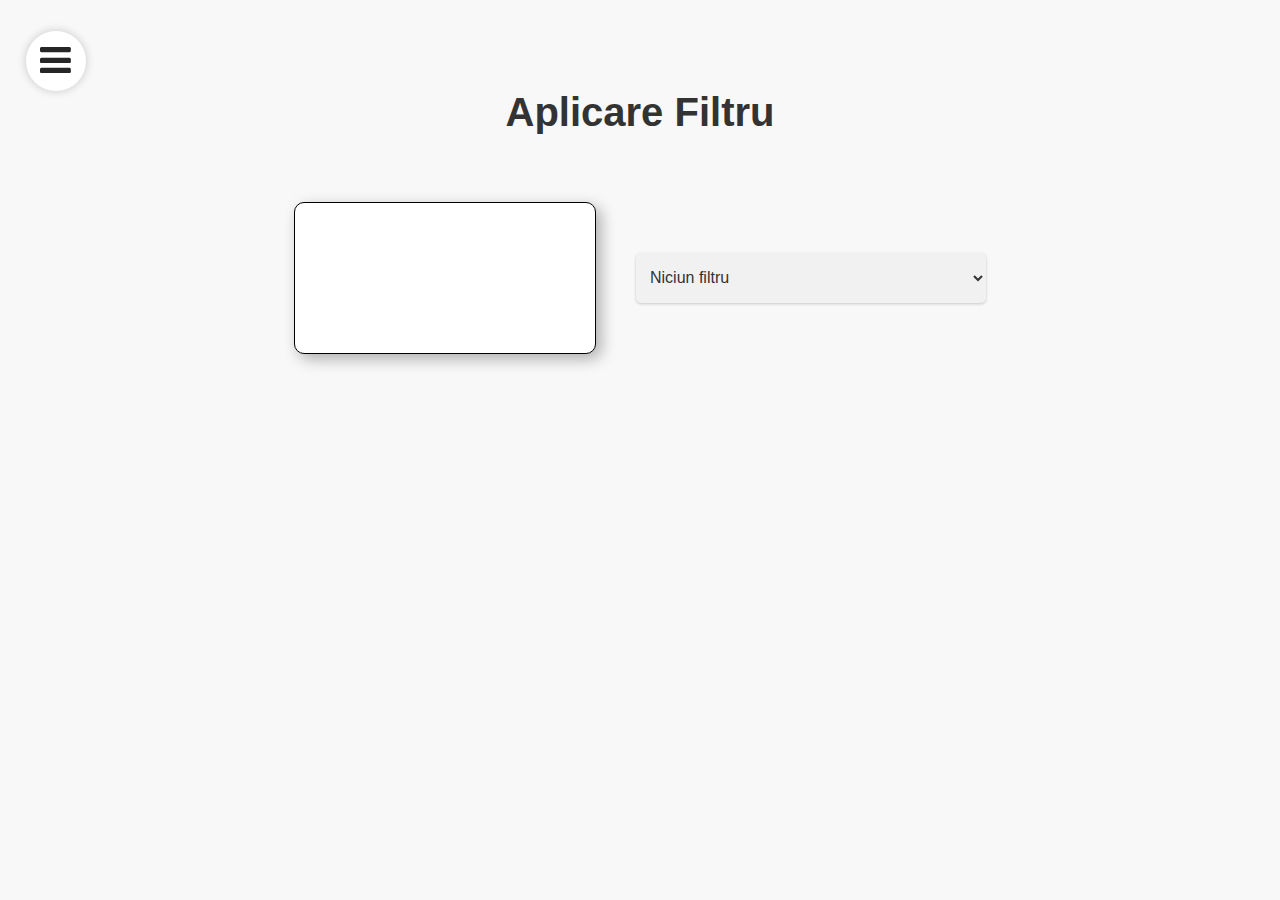
<file: index.html>
<!DOCTYPE html>
<html lang="en">
<head>
  <meta charset="UTF-8">
  <title>Filtru</title>
  <link rel="stylesheet" href="style.css">
  <link rel="stylesheet" href="https://cdnjs.cloudflare.com/ajax/libs/font-awesome/4.7.0/css/font-awesome.min.css">
  <script src="https://ajax.googleapis.com/ajax/libs/jquery/3.5.1/jquery.min.js"></script>
</head>
<body>
  <div class="toggle">
    <a><i class="fa fa-bars"></i></a>
  </div>
  <div class="menu">
      <ul>
          <li><a href="bibliografie.html">Bibliografie</a></li>
          <li><a href="index.html">Filtru</a></li>
      </ul>
  </div>
  <div class="containerul">
  <h1>Aplicare Filtru</h1>
  <div id="jsonContent"></div>
  <div class="container">
    <canvas id="canvas1"></canvas>
    <canvas id="canvas2"></canvas>
    <canvas id="canvas"></canvas>
    <select id="filterDropdown" onchange="applySelectedFilter()">
      <option value="none">Niciun filtru</option>
      <option value="grayscaleAverage">Alb-Negru (Metoda mediei)</option>
      <option value="normalizeColors">Normalize Colors</option>
      <option value="sobelOperator">Sobel Operator</option>
      <option value="prewittOperator">Prewitt Operator</option>
      <option value="imageSharpening">Image Sharpening</option>
      <option value="imageSmoothing">Image Smoothing</option>
      <option value="mirrorImage">Mirror Image</option>
      <option value="binaryOperation">Binary Operation</option>
      <option value="grayLevelHistogramRange">Gray Level Histogram Range</option>
      <option value="decreaseColorDepth">Decrease Color Depth</option>
      <option value="rotateImage">Rotate Image</option>
      <option value="translateImage">Translate Image</option>
      <option value="colorToGrayscaleWeighted">Color To Grayscale Weighted</option>
      <option value="pixelReplicationZoom">Pixel Replication Zoom</option>
      <option value="zeroOrderHoldZoom">Zero Order Hold Zoom</option>
      <option value="zoomKTimes">Zoom K Times</option>
      <option value="adjustBrightness">Adjust Brightness</option>
      <option value="adjustContrast">Adjust Contrast</option>
      <option value="linearGrayLevelTransform">Linear Gray Level Transform</option>
      <option value="logarithmicGrayTransform">Logarithmic Gray Transform</option>
      <option value="powerLawGrayTransform">Power Law Gray Transform</option>
      <option value="applyLaplacianOperator">Apply Laplacian Operator</option>
  </select>
  <div id="translateInputs" style="display: none;">
    <input type="number" id="translateXInput" placeholder="Enter translateX">
    <input type="number" id="translateYInput" placeholder="Enter translateY">
    <button onclick="applyTranslation()">Apply Translation</button>
  </div>
  </div>
  </div>
  <div id="processingInfo"></div>
  <script src="script.js"></script>
</body>
</html>
</file>
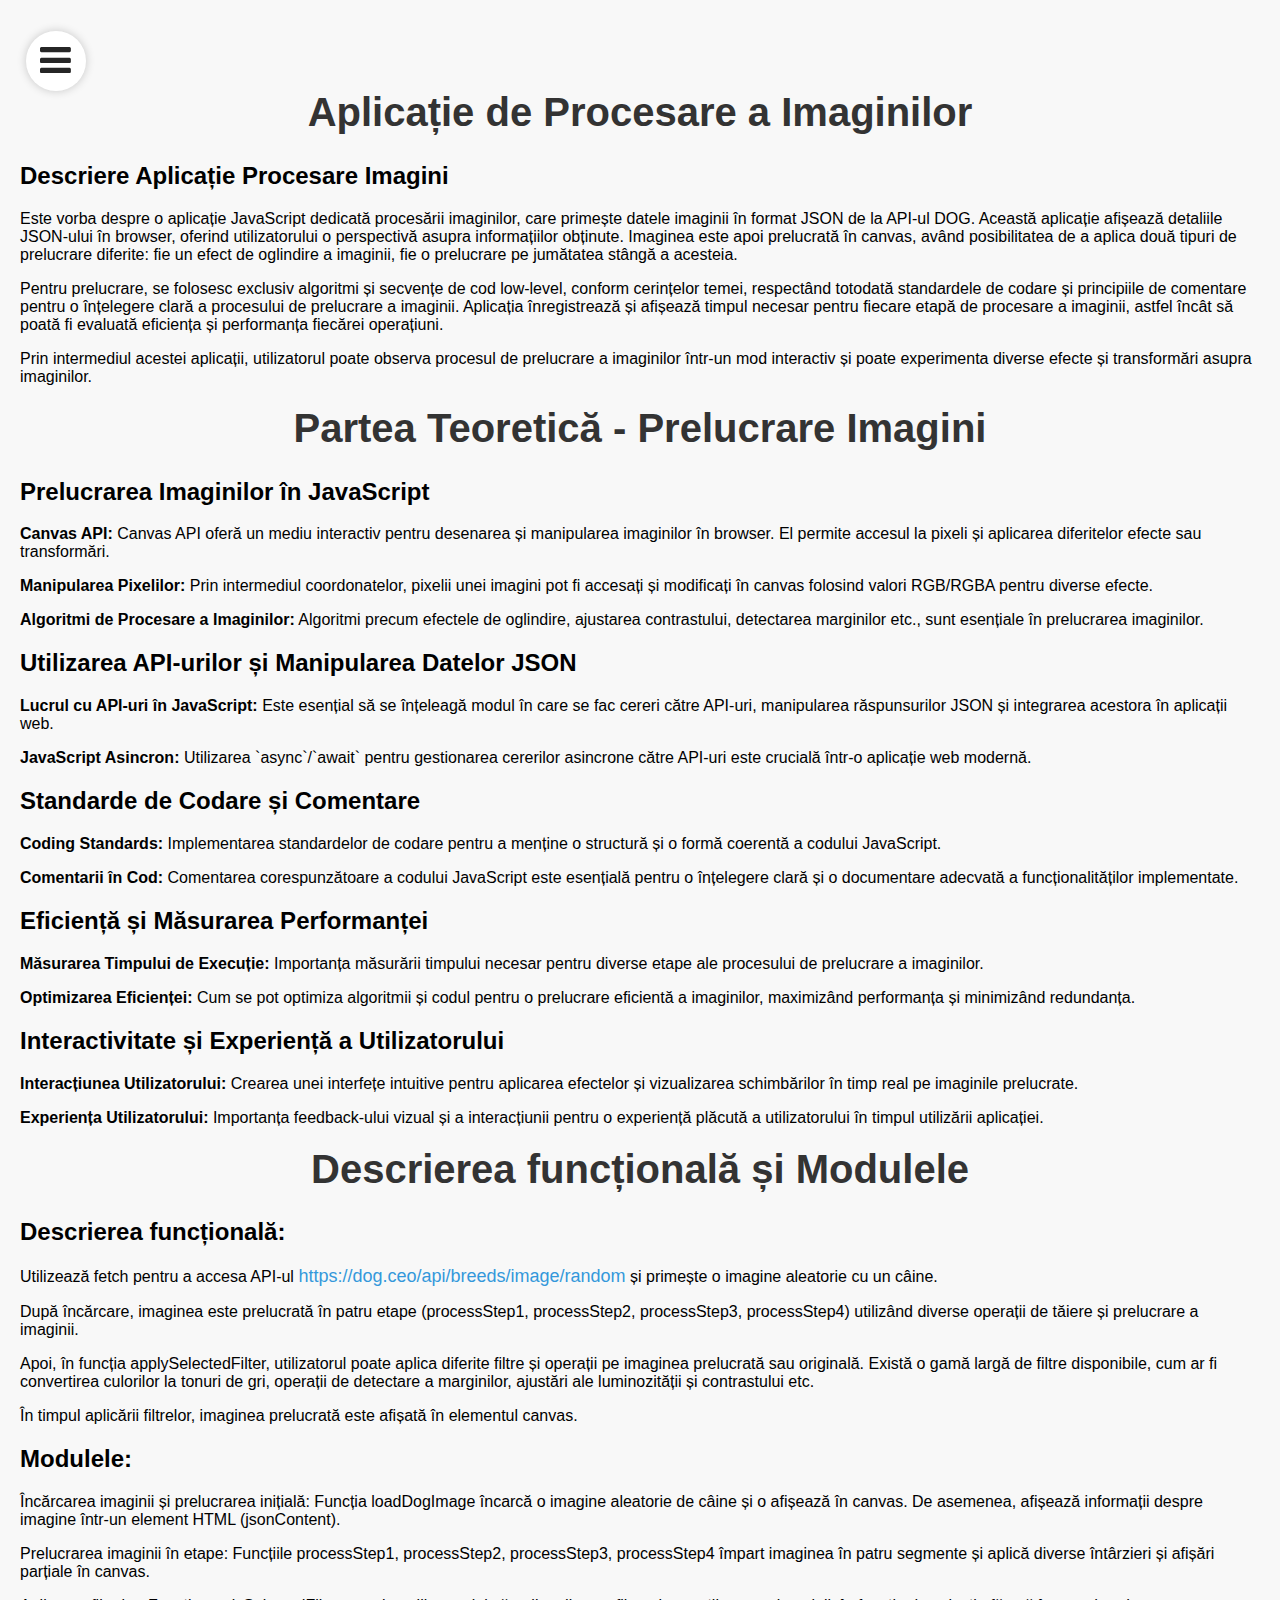
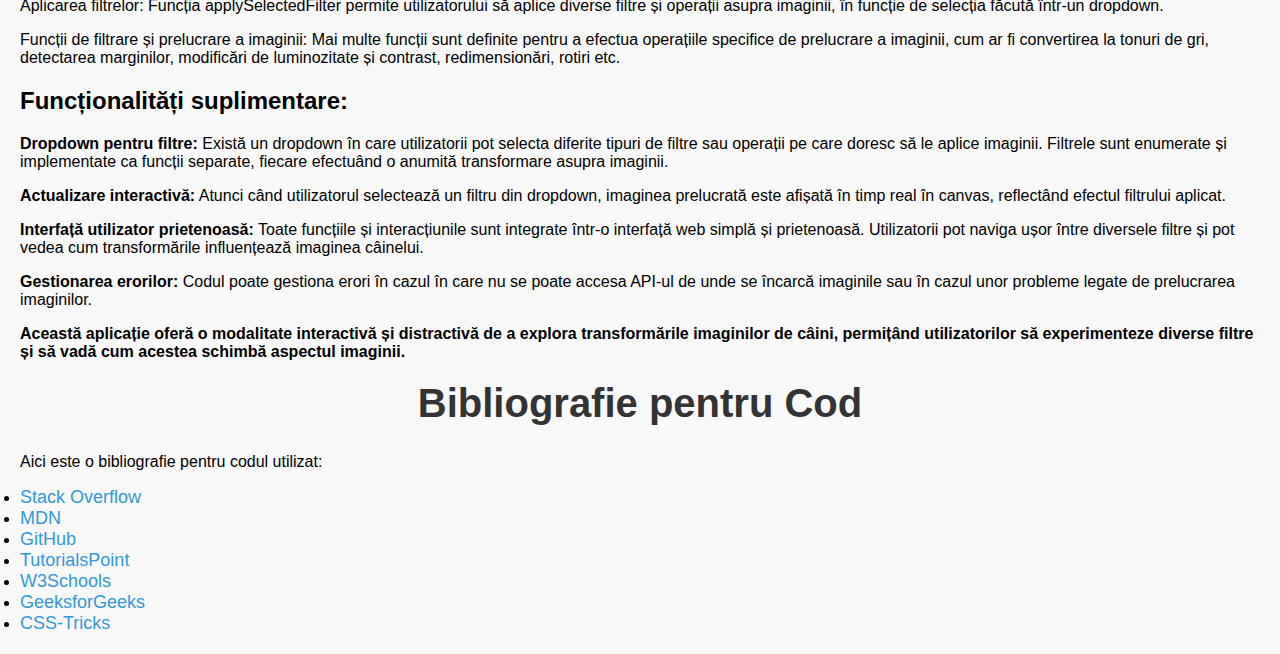
<file: bibliografie.html>
<!DOCTYPE html>
<html lang="en">
<head>
  <meta charset="UTF-8">
  <title>Bibliografie</title>
  <link rel="stylesheet" href="style.css">
  <link rel="stylesheet" href="https://cdnjs.cloudflare.com/ajax/libs/font-awesome/4.7.0/css/font-awesome.min.css">
  <script src="https://ajax.googleapis.com/ajax/libs/jquery/3.5.1/jquery.min.js"></script>
</head>
<body>
  <div class="toggle">
    <a><i class="fa fa-bars"></i></a>
  </div>
  <div class="menu">
      <ul>
          <li><a href="bibliografie.html">Bibliografie</a></li>
          <li><a href="index.html">Filtru</a></li>
      </ul>
  </div>
  <div class="containerul">
  <h1>Aplicație de Procesare a Imaginilor</h1>
  <h2>Descriere Aplicație Procesare Imagini</h1>
  <p>Este vorba despre o aplicație JavaScript dedicată procesării imaginilor, care primește datele imaginii în format JSON de la API-ul DOG. Această aplicație afișează detaliile JSON-ului în browser, oferind utilizatorului o perspectivă asupra informațiilor obținute. Imaginea este apoi prelucrată în canvas, având posibilitatea de a aplica două tipuri de prelucrare diferite: fie un efect de oglindire a imaginii, fie o prelucrare pe jumătatea stângă a acesteia.</p>

  <p>Pentru prelucrare, se folosesc exclusiv algoritmi și secvențe de cod low-level, conform cerințelor temei, respectând totodată standardele de codare și principiile de comentare pentru o înțelegere clară a procesului de prelucrare a imaginii. Aplicația înregistrează și afișează timpul necesar pentru fiecare etapă de procesare a imaginii, astfel încât să poată fi evaluată eficiența și performanța fiecărei operațiuni.</p>

  <p>Prin intermediul acestei aplicații, utilizatorul poate observa procesul de prelucrare a imaginilor într-un mod interactiv și poate experimenta diverse efecte și transformări asupra imaginilor.</p>
  <h1>Partea Teoretică - Prelucrare Imagini</h1>
  
  <section>
    <h2>Prelucrarea Imaginilor în JavaScript</h2>
    <p>
      <strong>Canvas API:</strong> Canvas API oferă un mediu interactiv pentru desenarea și manipularea imaginilor în browser. El permite accesul la pixeli și aplicarea diferitelor efecte sau transformări.
    </p>
    <p>
      <strong>Manipularea Pixelilor:</strong> Prin intermediul coordonatelor, pixelii unei imagini pot fi accesați și modificați în canvas folosind valori RGB/RGBA pentru diverse efecte.
    </p>
    <p>
      <strong>Algoritmi de Procesare a Imaginilor:</strong> Algoritmi precum efectele de oglindire, ajustarea contrastului, detectarea marginilor etc., sunt esențiale în prelucrarea imaginilor.
    </p>
  </section>

  <section>
    <h2>Utilizarea API-urilor și Manipularea Datelor JSON</h2>
    <p>
      <strong>Lucrul cu API-uri în JavaScript:</strong> Este esențial să se înțeleagă modul în care se fac cereri către API-uri, manipularea răspunsurilor JSON și integrarea acestora în aplicații web.
    </p>
    <p>
      <strong>JavaScript Asincron:</strong> Utilizarea `async`/`await` pentru gestionarea cererilor asincrone către API-uri este crucială într-o aplicație web modernă.
    </p>
  </section>

  <section>
    <h2>Standarde de Codare și Comentare</h2>
    <p>
      <strong>Coding Standards:</strong> Implementarea standardelor de codare pentru a menține o structură și o formă coerentă a codului JavaScript.
    </p>
    <p>
      <strong>Comentarii în Cod:</strong> Comentarea corespunzătoare a codului JavaScript este esențială pentru o înțelegere clară și o documentare adecvată a funcționalităților implementate.
    </p>
  </section>

  <section>
    <h2>Eficiență și Măsurarea Performanței</h2>
    <p>
      <strong>Măsurarea Timpului de Execuție:</strong> Importanța măsurării timpului necesar pentru diverse etape ale procesului de prelucrare a imaginilor.
    </p>
    <p>
      <strong>Optimizarea Eficienței:</strong> Cum se pot optimiza algoritmii și codul pentru o prelucrare eficientă a imaginilor, maximizând performanța și minimizând redundanța.
    </p>
  </section>

  <section>
    <h2>Interactivitate și Experiență a Utilizatorului</h2>
    <p>
      <strong>Interacțiunea Utilizatorului:</strong> Crearea unei interfețe intuitive pentru aplicarea efectelor și vizualizarea schimbărilor în timp real pe imaginile prelucrate.
    </p>
    <p>
      <strong>Experiența Utilizatorului:</strong> Importanța feedback-ului vizual și a interacțiunii pentru o experiență plăcută a utilizatorului în timpul utilizării aplicației.
    </p>
  </section>
  <h1>Descrierea funcțională și Modulele</h1>

  <h2>Descrierea funcțională:</h2>
  <p>Utilizează fetch pentru a accesa API-ul <a href="https://dog.ceo/api/breeds/image/random">https://dog.ceo/api/breeds/image/random</a> și primește o imagine aleatorie cu un câine.</p>
  <p>După încărcare, imaginea este prelucrată în patru etape (processStep1, processStep2, processStep3, processStep4) utilizând diverse operații de tăiere și prelucrare a imaginii.</p>
  <p>Apoi, în funcția applySelectedFilter, utilizatorul poate aplica diferite filtre și operații pe imaginea prelucrată sau originală. Există o gamă largă de filtre disponibile, cum ar fi convertirea culorilor la tonuri de gri, operații de detectare a marginilor, ajustări ale luminozității și contrastului etc.</p>
  <p>În timpul aplicării filtrelor, imaginea prelucrată este afișată în elementul canvas.</p>

  <h2>Modulele:</h2>
  <p>Încărcarea imaginii și prelucrarea inițială: Funcția loadDogImage încarcă o imagine aleatorie de câine și o afișează în canvas. De asemenea, afișează informații despre imagine într-un element HTML (jsonContent).</p>
  <p>Prelucrarea imaginii în etape: Funcțiile processStep1, processStep2, processStep3, processStep4 împart imaginea în patru segmente și aplică diverse întârzieri și afișări parțiale în canvas.</p>
  <p>Aplicarea filtrelor: Funcția applySelectedFilter permite utilizatorului să aplice diverse filtre și operații asupra imaginii, în funcție de selecția făcută într-un dropdown.</p>
  <p>Funcții de filtrare și prelucrare a imaginii: Mai multe funcții sunt definite pentru a efectua operațiile specifice de prelucrare a imaginii, cum ar fi convertirea la tonuri de gri, detectarea marginilor, modificări de luminozitate și contrast, redimensionări, rotiri etc.</p>

  <h2>Funcționalități suplimentare:</h2>
  <p><strong>Dropdown pentru filtre:</strong> Există un dropdown în care utilizatorii pot selecta diferite tipuri de filtre sau operații pe care doresc să le aplice imaginii. Filtrele sunt enumerate și implementate ca funcții separate, fiecare efectuând o anumită transformare asupra imaginii.</p>
  <p><strong>Actualizare interactivă:</strong> Atunci când utilizatorul selectează un filtru din dropdown, imaginea prelucrată este afișată în timp real în canvas, reflectând efectul filtrului aplicat.</p>
  <p><strong>Interfață utilizator prietenoasă:</strong> Toate funcțiile și interacțiunile sunt integrate într-o interfață web simplă și prietenoasă. Utilizatorii pot naviga ușor între diversele filtre și pot vedea cum transformările influențează imaginea câinelui.</p>
  <p><strong>Gestionarea erorilor:</strong> Codul poate gestiona erori în cazul în care nu se poate accesa API-ul de unde se încarcă imaginile sau în cazul unor probleme legate de prelucrarea imaginilor.</p>
  <p><strong>Această aplicație oferă o modalitate interactivă și distractivă de a explora transformările imaginilor de câini, permițând utilizatorilor să experimenteze diverse filtre și să vadă cum acestea schimbă aspectul imaginii.</strong></p>
  <h1>Bibliografie pentru Cod</h1>
  <p>Aici este o bibliografie pentru codul utilizat:</p>
  <l>
      <li>
        <a href="https://stackoverflow.com/">Stack Overflow</a>
      </li>
      <li>
        <a href="https://developer.mozilla.org/">MDN</a>
      </li>
      <li>
        <a href="https://github.com/">GitHub</a>
      </li>
      <li>
          <a href="https://www.tutorialspoint.com/">TutorialsPoint</a>
      </li>
      <li>
        <a href="https://www.w3schools.com/">W3Schools</a>
      </li>
      <li>
        <a href="https://www.geeksforgeeks.org/">GeeksforGeeks</a>
    </li>
    <li>
        <a href="https://css-tricks.com/">CSS-Tricks</a>
    </li>
  </ol>
  </div> 
  <script>
    $(document).ready(function(){
        $('.toggle').click(function(){
            $('.menu').toggleClass('active');
        });
    });
  </script>
</body>
</html>
</file>
<file: style.css>
/* Setează fontul, culoarea de fundal și elimină marginile și padding-ul implicite pentru corpul paginii */
body {
    font-family: 'Open Sans', sans-serif;
    margin: 0;
    padding: 0;
    background-color: #f8f8f8;
}

/* Poziționează butonul de comutare fixat pe ecran */
.toggle {
    position: fixed;
    top: 40px;
    left: 40px;
    z-index: 2
}

/* Creează un cerc în spatele butonului de comutare */
.toggle a::before {
    content: "";
    position: absolute;
    top: 50%;
    left: 50%;
    transform: translate(-50%, -50%);
    width: 60px;
    height: 60px;
    border-radius: 50%;
    background-color: #fff;
    box-shadow: 0 0 10px rgba(0, 0, 0, 0.2);
    z-index: -1;
}

/* Stilizează butonul de comutare */
.toggle a {
    text-decoration: none;
    color: #262626;
    font-size: 36px;
    cursor: pointer;
}

/* Poziționează și stilizează meniul */
.menu {
    margin: 0;
    padding: 0;
    position: fixed;
    top: 0;
    left: -100%;
    width: 100%;
    height: 100%;
    background: #FFF;
    z-index: 1;
    transition: 0.5s;
}

/* Poziționează elementele meniului */
ul {
    margin: 0;
    padding: 0;
    position: absolute;
    top: 50%;
    left: 50%;
    transform: translate(-50%, -50%);
    text-align: center;
}

/* Stilizează elementele meniului */
ul li {
    list-style: none;
}

/* Stilizează linkurile din elementele meniului */
ul li a {
    padding: 10px;
    display: inline-block;
    font-family: verdana;
    font-size: 2em;
    text-decoration: none;
    text-transform: uppercase;
    color: #262626;
}

/* Stilizează linkurile din elementele meniului la survol */
ul li a:hover {
    background: #5de2f4
}

/* Stilizează meniul când este activ */
.menu.active {
    left: 0;
    overflow: auto;
}

/* Stilizează toate celelalte linkuri */
a {
    color: #3498db;
    text-decoration: none;
    font-size: 18px;
    transition: color 0.3s ease;
}

/* Stilizează toate celelalte linkuri la survol */
a:hover {
    color: #2980b9;
}

/* Stilizează container */
.container {
    display: flex;
    justify-content: center;
    align-items: center;
    padding: 20px;
    flex-wrap: wrap;
}

/* Stilizează containerul */
.containerul {
    margin-top: 50px;
    padding: 20px;
}

/* Stilizează dropdown-ul select */
select {
    width: 350px;
    height: 50px;
    padding: 10px;
    border: none;
    border-radius: 5px;
    background-color: #f1f1f1;
    font-size: 1em;
    color: #333;
    margin: 20px;
    box-shadow: 0 1px 3px rgba(0, 0, 0, 0.2);
    transition: all 0.2s ease-in-out;
}

/* Stilizează dropdown-ul select când este focalizat */
select:focus {
    box-shadow: 0 2px 6px rgba(0, 0, 0, 0.2);
}

/* Stilizează bara de derulare în dropdown-ul select */
select::-webkit-scrollbar {
    width: 12px;
}

/* Stilizează pista barei de derulare în dropdown-ul select */
select::-webkit-scrollbar-track {
    background: #f1f1f1;
}

/* Stilizează mânerul barei de derulare în dropdown-ul select */
select::-webkit-scrollbar-thumb {
    background-color: #888;
    border-radius: 10px;
    border: 3px solid #f1f1f1;
}

/* Stilizează mânerul barei de derulare în dropdown-ul select la survol */
select::-webkit-scrollbar-thumb:hover {
    background-color: #555;
}

/* Stilizează opțiunile din dropdown-ul select */
option {
    padding: 10px;
    background-color: #e6e6e6;
    color: #000;
    font-size: 1em;
    border-radius: 5px;
    box-shadow: 0 1px 3px rgba(0, 0, 0, 0.2);
    transition: all 0.2s ease-in-out;
}

/* Stilizează canvas-ul */
canvas {
    border: 1px solid #000;
    background-color: #fff;
    margin: 20px;
    box-shadow: 5px 5px 15px rgba(0, 0, 0, 0.3);
    border-radius: 10px;
}

/* Stilizează titlul h1 */
h1 {
    color: #333;
    font-size: 2.5em;
    text-align: center;
    font-weight: bold;
    margin-top: 20px;
}

/* Stilizează textul preformatat din div-ul jsonContent */
#jsonContent pre {
    white-space: pre-wrap;
    word-wrap: break-word;
    font-family: monospace;
    background-color: #f6f8fa;
    padding: 10px;
    border-radius: 5px;
}

/* Ascunde elementele canvas1 și canvas2 implicit */
#canvas1, #canvas2 {
    display: none;
}

/* Schimbă aspectul pentru ecrane cu o lățime maximă de 600px */
@media (max-width: 600px) {
    .container {
        flex-direction: column;
    }

    canvas,
    select {
        width: 100%;
        margin: 10px 0;
    }
}
</file>
